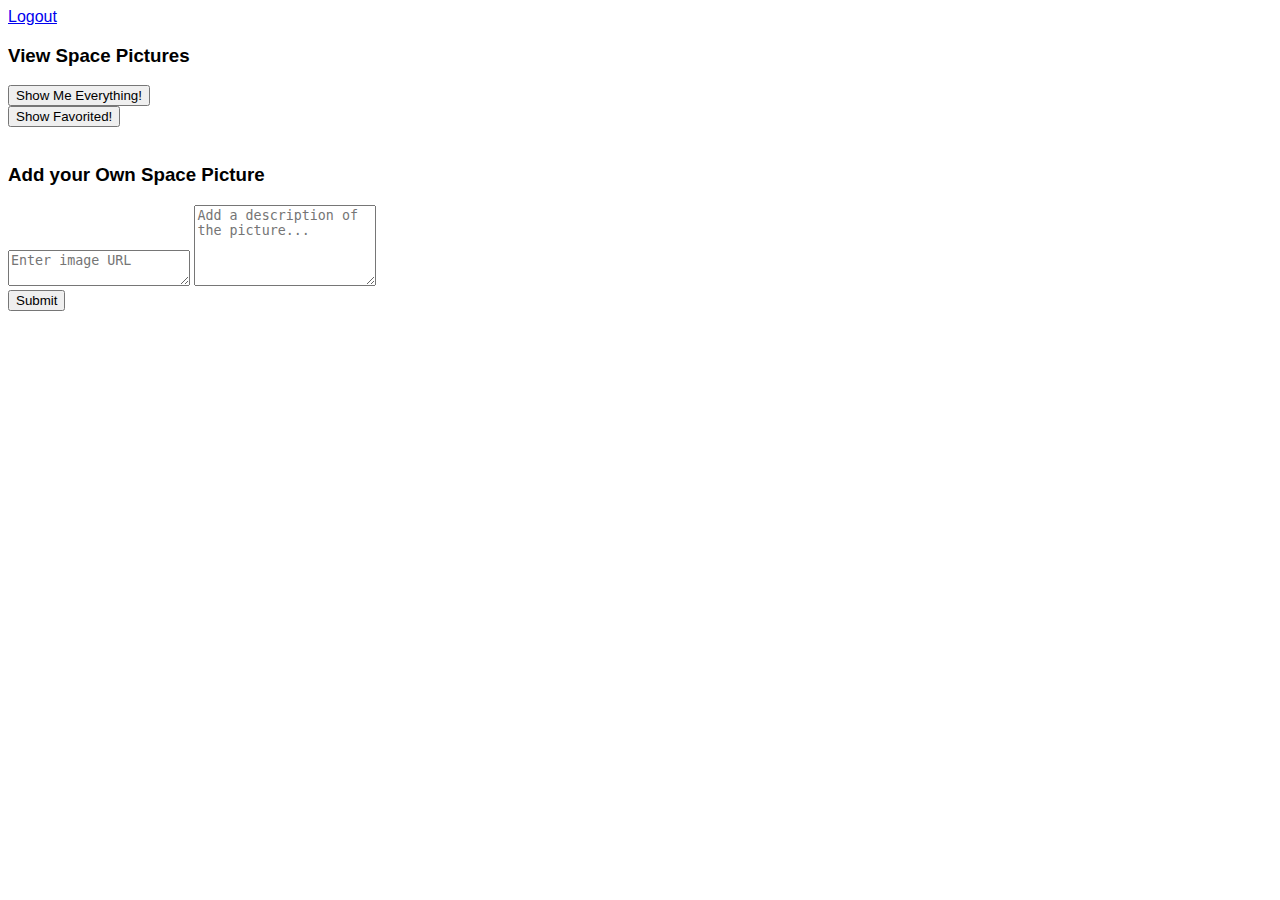
<file: src/main/resources/static/home.html>
<!doctype html>
<html lang="en">
<head>
    <meta charset="UTF-8">
    <meta name="viewport"
          content="width=device-width, user-scalable=no, initial-scale=1.0, maximum-scale=1.0, minimum-scale=1.0">
    <meta http-equiv="X-UA-Compatible" content="ie=edge">
    <link href="https://cdn.jsdelivr.net/npm/bootstrap@5.1.3/dist/css/bootstrap.min.css"
          rel="stylesheet" integrity="sha384-1BmE4kWBq78iYhFldvKuhfTAU6auU8tT94WrHftjDbrCEXSU1oBoqyl2QvZ6jIW3"
          crossorigin="anonymous">
    <link rel="stylesheet" href="./css/home.css" type="text/css">
    <title>Home</title>
</head>
<body>

<a class="btn btn-danger navbar-btn" href="./login.html" onclick="handleLogout()">Logout</a>
<div class="container" id="allSpacePics-container">
    <h3 id="spacePic-mode">View Space Pictures</h3>
    <form id="allSpacePics-form">
        <button id="getAll-btn" type="submit" class="btn btn-primary mt-1" >Show Me Everything!</button>
    </form>
    <div id="allspacePic-container" class="container-fluid"></div>
</div>
<div class="container" id="favSpacePics-container">
    <form id="favSpacePics-form">
        <button id="showFav-btn" type="submit" class="btn btn-primary mt-1" >Show Favorited!</button>
    </form>
</div>

<br>
<div class="container" id="home-container">
    <h3>Add your Own Space Picture</h3>
    <div id="spacePic-form-container">
        <form id="spacePic-form">
            <div class="form-group">
                <textarea class="form-control" id="spacePic-url" placeholder="Enter image URL" rows="2"></textarea>
                <textarea class="form-control" id="spacePic-descrip" placeholder="Add a description of the picture..." rows="5"></textarea>
            </div>
            <button id="submit-button" type="submit" class="btn btn-primary mt-1">Submit</button>
        </form>

        <div id="spacePic-container" class="container-fluid"></div>
    </div>
</div>


<!-- Modal -->
<!--<div class="modal fade" id="spacePic-favorite-modal" data-bs-backdrop="static" tabindex="-1" aria-labelledby="spacePic-favorite-modal-title" aria-hidden="true">-->
<!--    <div class="modal-dialog">-->
<!--        <div class="modal-content">-->
<!--            <div class="modal-header">-->
<!--                <h5 class="modal-title" id="spacePic-favorite-modal-title">Favorite a space picture</h5>-->
<!--                <button type="button" class="btn-close" data-bs-dismiss="modal" aria-label="Close"></button>-->
<!--            </div>-->
<!--            <div class="modal-body d-flex">-->
<!--            <div class="modal-body d-flex">-->
<!--                <textarea class="form-control" rows="5" id="spacePic-body"></textarea>-->
<!--            </div>-->
<!--            <div class="modal-footer">-->
<!--                <button type="button" class="btn btn-secondary" data-bs-dismiss="modal">Close</button>-->
<!--                <button type="button" id="update-spacePic-button" class="btn btn-primary" data-bs-dismiss="modal">Save</button>-->
<!--            </div>-->
<!--        </div>-->
<!--    </div>-->
<!--</div>-->

<script src="https://cdn.jsdelivr.net/npm/bootstrap@5.1.3/dist/js/bootstrap.bundle.min.js"
        integrity="sha384-ka7Sk0Gln4gmtz2MlQnikT1wXgYsOg+OMhuP+IlRH9sENBO0LRn5q+8nbTov4+1p"
        crossorigin="anonymous"></script>
<script src="./javascript/home.js" type="application/javascript"></script>
</body>
</html>
</file>
<file: src/main/resources/static/css/home.css>
* {
  box-sizing: border-box;
}

body {
  font-family: Arial, Helvetica, sans-serif;
}
#spacePic-container {
    flex-grow:2;
}

/* Float four columns side by side */
.column {
  float: left;
  width: 25%;
  padding: 0 10px;
}

/* Remove extra left and right margins, due to padding */
.row {margin: 0 -5px;}

/* Clear floats after the columns */
.row:after {
  content: "";
  display: table;
  clear: both;
}

/* Responsive columns */
@media screen and (max-width: 600px) {
  .column {
    width: 100%;
    display: block;
    margin-bottom: 20px;
  }
}

/* Style the counter cards */
.card {
  box-shadow: 0 4px 8px 0 rgba(0, 0, 0, 0.2);
  padding: 16px;
  text-align: center;
  background-color: #f1f1f1;
}

#sleep{
width:30%;
}
</file>
